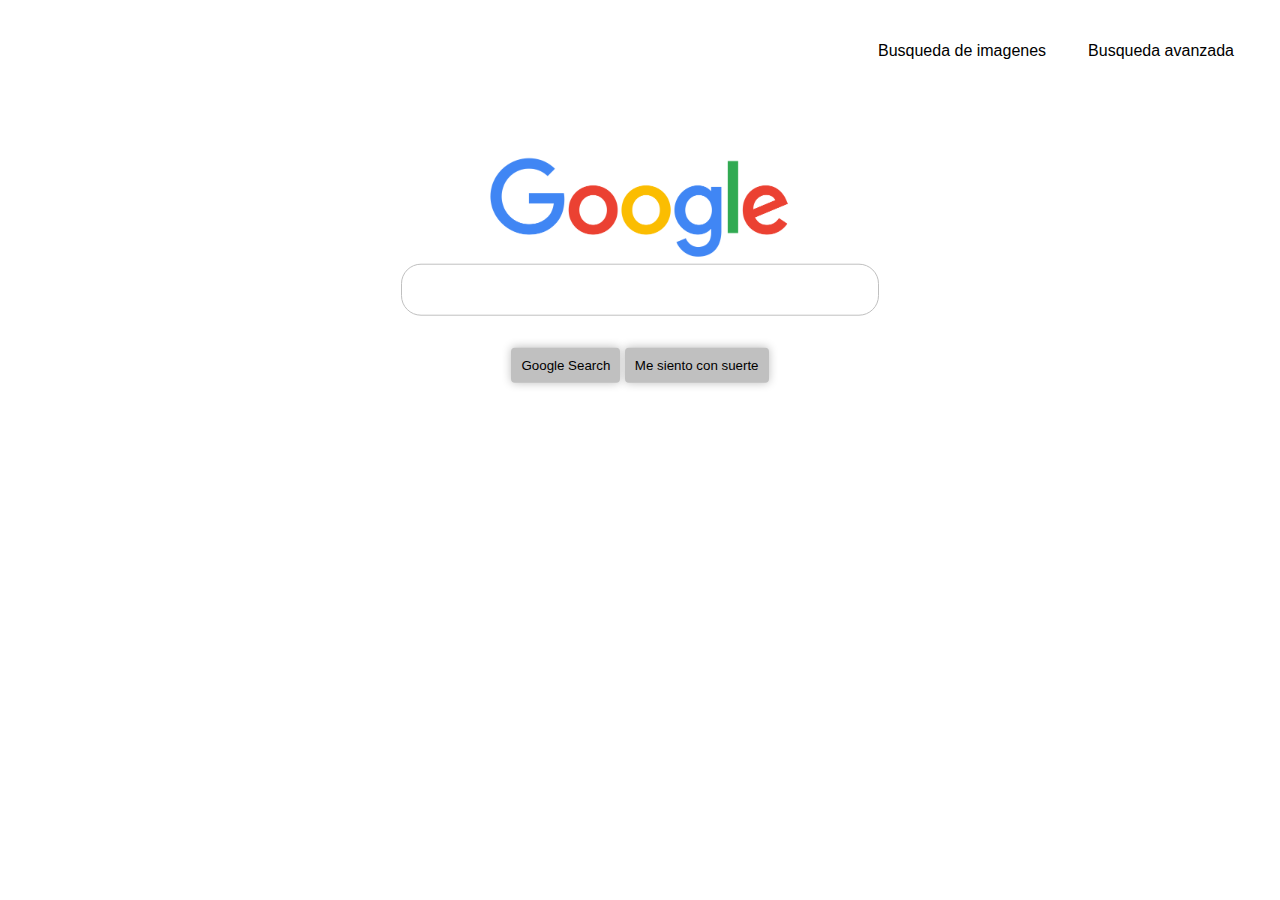
<file: index.html>
<!DOCTYPE html>
<html lang="en">

  <head>
    <meta charset="UTF-8">
    <meta name="viewport" content="width=device-width, initial-scale=1.0">
    <meta http-equiv="X-UA-Compatible" content="ie=edge">
    <link rel="stylesheet" href="style.css">
    <title>Google</title>
  </head>

  <body>
    <nav>
      <ul>
        <li><a href="googleImages.html">Busqueda de imagenes</a></li>
        <li><a href="BusquedaAvanzada.html">Busqueda avanzada</a></li>
      </ul>
    </nav>
    <div class="center">
      <header>
          <img src="google.png" alt="Google" id="logo">
      </header>
      <form action="https://google.com/search">
          <input type="text" name="q">
          <input type="submit" class="btnGray" value="Google Search">
          <input type="submit" class="btnGray" value="Me siento con suerte" name="btnI" jsaction="sf.lck">
      </form>
    </div>
  </body>

</html>
</file>
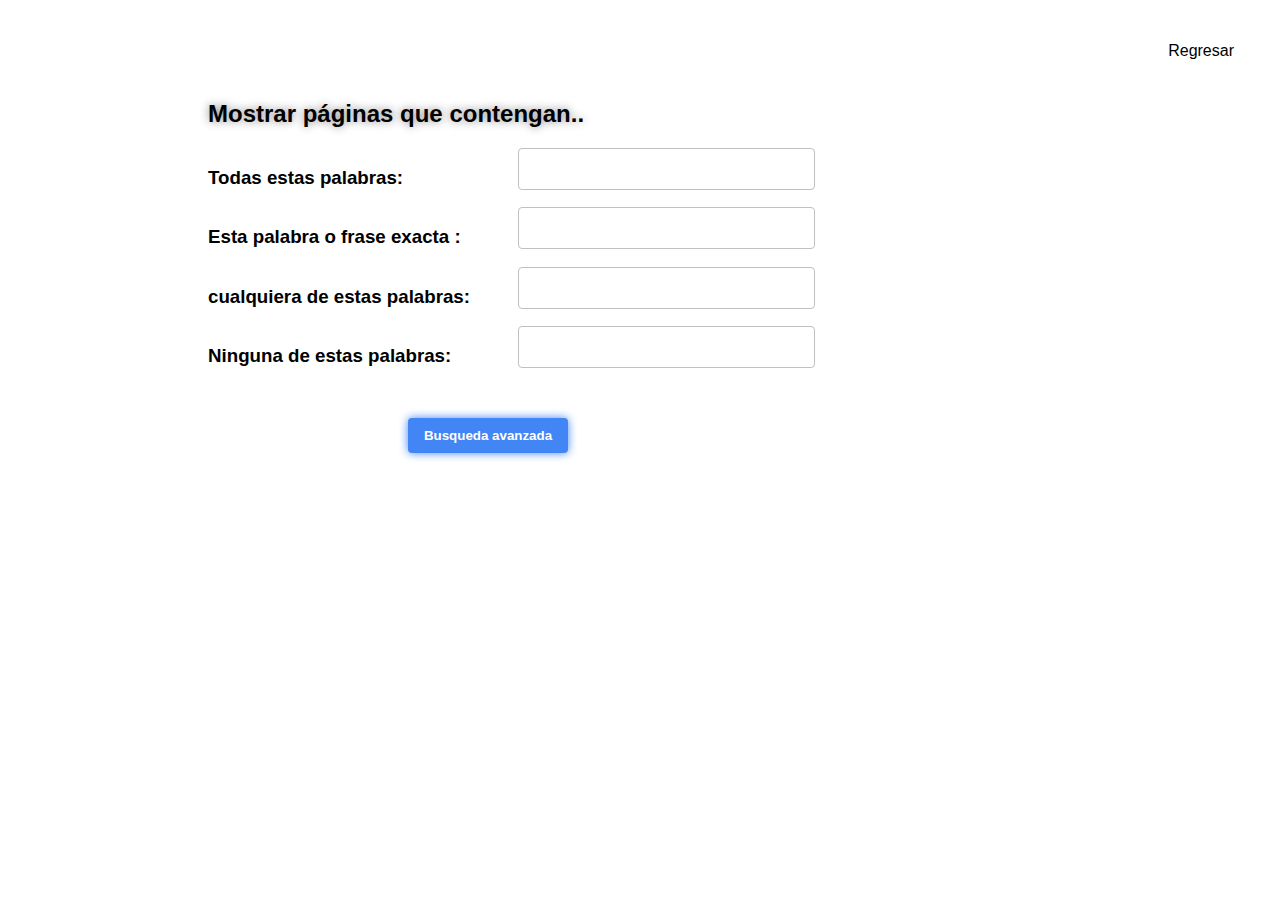
<file: BusquedaAvanzada.html>
<!DOCTYPE html>
<html lang="en">
  
  <head>
    <meta charset="UTF-8">
    <meta name="viewport" content="width=device-width, initial-scale=1.0">
    <meta http-equiv="X-UA-Compatible" content="ie=edge">
    <link rel="stylesheet" href="style.css">
    <title>Busqueda avanzada</title>
  </head>

  <body>
    <nav>
      <ul>
        <li><a href="index.html">Regresar</a></li>
      </ul>
    </nav>
    <div class="container">
      <header>
        <h2>Mostrar páginas que contengan..</h2>
      </header>
      <section>
        <form action="https://google.com/search">
          <div class="row">

            <div class="busq">
              <h3>Todas estas palabras:</h3>
            </div>

            <div class="busq">
              <input type="text" name="as_q">
            </div>

            <div class="busq">
              <h3>Esta palabra o frase exacta :</h3>
            </div>

            <div class="busq">
              <input type="text" value name="as_epq">
            </div>

            <div class="busq">
              <h3>cualquiera de estas palabras:</h3>
            </div>

            <div class="busq">
              <input type="text" value name="as_oq">
            </div>

            <div class="busq">
              <h3>Ninguna de estas palabras:</h3>
            </div>

            <div class="busq">
              <input type="text" value name="as_eq">
            </div>
            <input type="submit" class="btnBlue" value="Busqueda avanzada">
          </div>
        </form>
      </section>
    </div>
    
  </body>

</html>
</file>
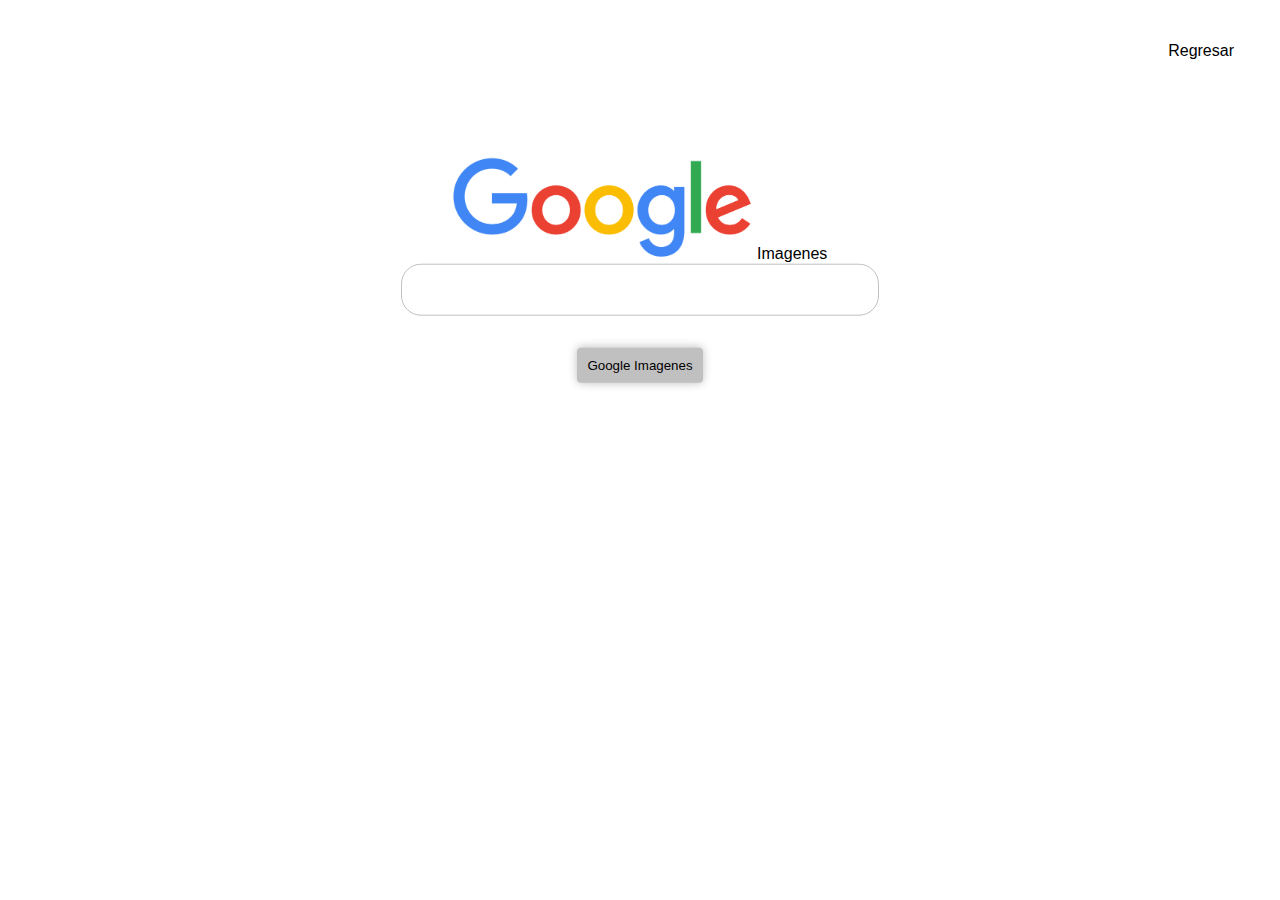
<file: googleImages.html>
<!DOCTYPE html>
<html lang="en">

  <head>
    <meta charset="UTF-8">
    <meta name="viewport" content="width=device-width, initial-scale=1.0">
    <meta http-equiv="X-UA-Compatible" content="ie=edge">
    <link rel="stylesheet" href="style.css">
    <title>Google imagenes</title>
  </head>
  
  <body>
    <nav>
      <ul>
        <li><a href="index.html">Regresar</a></li>
      </ul>
    </nav>
    <div class="center">
        <header>
            <img src="google.png" alt="Google" id="logo">
            <span> Imagenes </span>
        </header>

        <form action="https://www.google.com/search">
            <input type="hidden" name="tbm" value="isch">
            <input type="text" name="q">
            <input type="submit" class="btnGray" value="Google Imagenes">
        </form>
     </div>
    
  </body>

</html>
</file>
<file: style.css>
body {
    font-family: sans-serif;
}
#logo {
    width: 300px;
}

nav {
    position: absolute;
    top: 0;
    right: 20px;
}

nav > ul {
    list-style-type: none;
    padding: 5px;
    display: flex;
}

nav > ul > li {
    margin: 21px;
}

nav a , .footer a {
    text-decoration: none;
    color: black;
}


.center {
    position: absolute;
    top: 30%;
    left: 50%;
    transform: translate(-50%, -50%);
    width: 40%;
    text-align: center;
}

.container {
    width: 800px;
    margin-top: 100px;
    margin-left: 200px;
}

.row {
    display: flex;
    flex-wrap: wrap;
}

.busq {
    display: grid;
    grid-column-gap: 10px;
    grid-row-gap: 10px;
    grid-template-columns: 300px auto;
}

.busq > input[type=text] {
    height: 20px;
    border-radius: 4px;
}

.busq > input[type=text]:focus {
    outline: 1px solid #4285f4;
}

header h1 {
    font-size: 70px;
    padding: 10px;
    margin: 10px;
}

input[type=text] {
    width: 85%;
    height: 30px;
    border: 1px solid silver;
    padding: 10px 20px 10px 20px;
    font-size: 16px;
    border-radius: 20px;
}

input[type=text]:focus {
    outline: none;
}

input[type=text]:hover {
    border: 1px solid #4285f4;
    box-shadow: 0px 0px 10px silver;
}

.btnGray {
    background-color: silver;
    box-shadow: 0px 0px 10px silver;
}

.btnGray:hover {
    background-color: gray;
}

.btnBlue {
    background-color: #4285f4;
    font-weight: bold;
    color: white;
    width: 20%;
    margin: 200px;
    box-shadow: 0px 0px 10px #4285f4;
}

.btnBlue:hover {
    background-color: #7aa9f7;
}

h1, h2 {
    text-shadow: 0px 0px 10px gray;
}
input[type=submit] {
    border: none;
    border-radius: 4px;
    padding: 10px;
    margin-top: 2rem;
}

input[type=submit]:hover {
    cursor: pointer;
}


@media screen and (max-width: 600px) {
    .center {
        width: 70%;
    }

    header h1 {
        font-size: 50px;
    }
}
</file>
